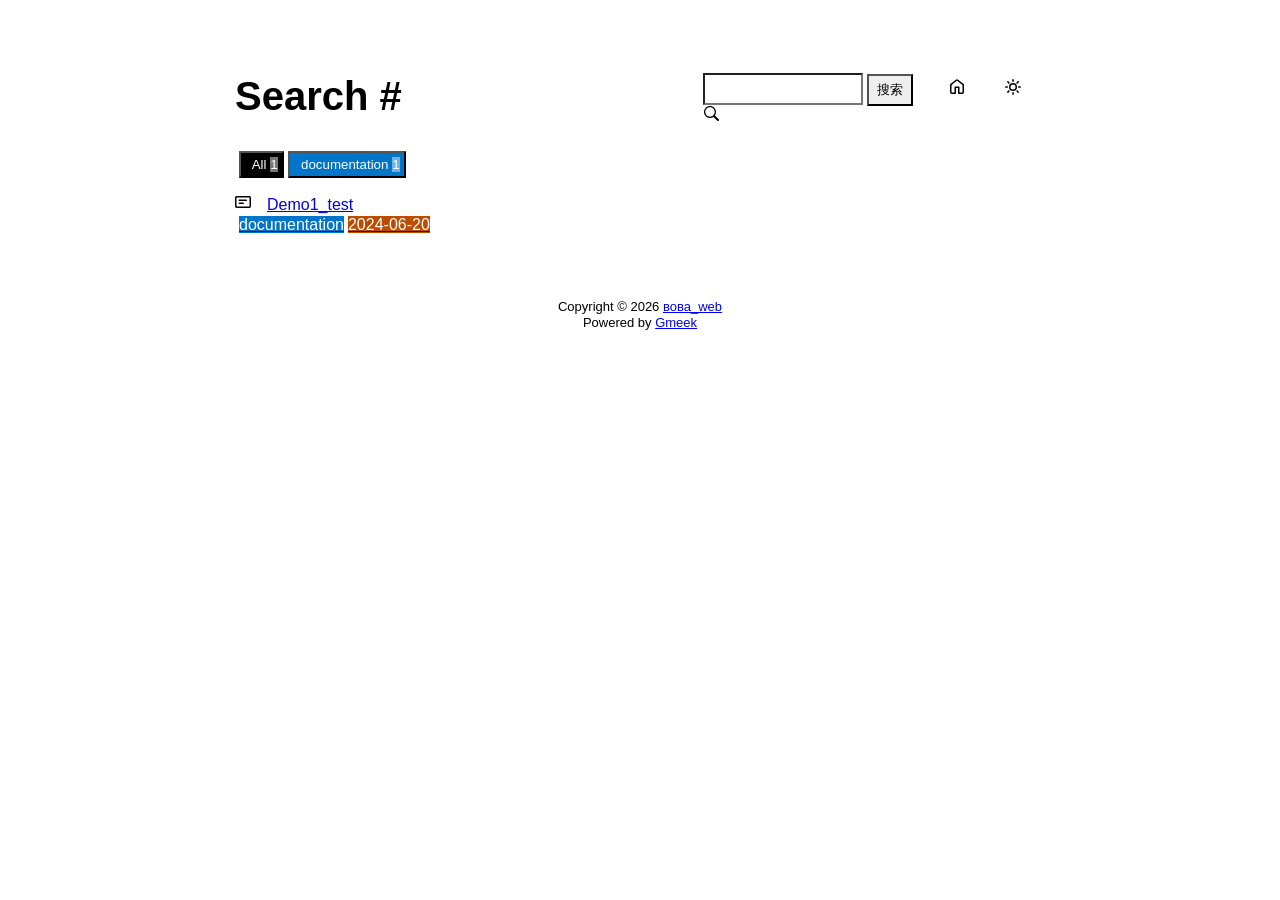
<file: docs/tag.html>
<!DOCTYPE html>
<html data-color-mode="light" data-dark-theme="dark" data-light-theme="light" lang="zh-CN">
<head>
    <meta content="text/html; charset=utf-8" http-equiv="content-type" />
    <meta name="viewport" content="width=device-width,initial-scale=1.0">
    <meta http-equiv="X-UA-Compatible" content="IE=edge">
    <link href='https://mirrors.sustech.edu.cn/cdnjs/ajax/libs/Primer/21.0.7/primer.css' rel='stylesheet' />
    
    <link rel="icon" href="https://static.wikia.nocookie.net/spongebobsquarepants/images/a/ad/Spongebob-squarepants-1-.png/revision/latest?cb=20200215024852&path-prefix=zh"><script>
        let theme = localStorage.getItem("meek_theme") || "light";
        document.documentElement.setAttribute("data-color-mode", theme);
    </script>
<meta name="description" content="вова_web search page">
<title>вова_web - Tag</title>

</head>
<style>
body{box-sizing: border-box;min-width: 200px;max-width: 900px;margin: 20px auto;padding: 45px;font-size: 16px;font-family: sans-serif;line-height: 1.25;}
#header{display:flex;padding-bottom:8px;border-bottom: 1px solid var(--borderColor-muted, var(--color-border-muted));margin-bottom: 16px;}
#footer {margin-top:64px; text-align: center;font-size: small;}

</style>

<style>
.tagTitle{margin:auto 0;font-size:40px;font-weight:bold;overflow:hidden;white-space:nowrap;text-overflow:ellipsis;}
.title-right{display:flex;margin:auto 0 0 auto;}
.title-right .circle{padding: 14px 16px;margin-right:8px;}

.subnav-search{width:222px;margin-top:8px;margin-right:8px;}
.subnav-search-input{width:160px;border-top-right-radius:0px;border-bottom-right-radius:0px;}
.subnav-search button{padding:5px 8px;border-top-left-radius:0px;border-bottom-left-radius:0px;}

.SideNav-icon{margin-right:16px}
.Label{color: #fff;margin-left:4px;}
#taglabel .Label {margin-bottom:8px;}
.Counter{color:#fff;background-color:rgba(234, 238, 242, 0.5)}

.genTime{float: right;}
.d-flex{min-width:0;}
.listTitle{overflow:hidden;white-space:nowrap;text-overflow: ellipsis;max-width: 100%;}
.listLabels{white-space:nowrap;}

@media (max-width: 600px) {
    body { padding: 8px;}
    .tagTitle{display:none;}
    .LabelTime{display:none;}
}
</style>


<body>
    <div id="header">
<span class="tagTitle"><span>Loading</span><span class="AnimatedEllipsis"></span></span>
<div class="title-right">
    <div class="subnav-search">
        <input type="search" class="form-control subnav-search-input float-left" aria-label="Search site" value="" style="height:32px;">
        <button class="btn float-left" type="submit" onclick="javascript:searchShow()">搜索</button>
        <svg class="subnav-search-icon octicon octicon-search" width="16" height="16" viewBox="0 0 16 16" aria-hidden="true">
            <path id="searchSVG" fill-rule="evenodd"></path>
        </svg>
    </div>
    <a href="https://Lhy099.github.io/boba-github.io" id="buttonHome" class="btn btn-invisible circle" title="首页">
        <svg class="octicon" width="16" height="16">
            <path id="pathHome" fill-rule="evenodd"></path>
        </svg>
    </a>
    <a class="btn btn-invisible circle" onclick="modeSwitch()" title="切换主题">
        <svg class="octicon" width="16" height="16" >
            <path id="themeSwitch" fill-rule="evenodd"></path>
        </svg>
    </a>
</div>
</div>
    <div id="content">
<div id="taglabel" style="margin-bottom:8px;"></div>
<nav class="SideNav"></nav>
<div class="notFind" style="display:none;font-size:24px;margin:8px;">Not Find</div>
</div>
    <div id="footer"><div id="footer1">Copyright © <span id="copyrightYear"></span> <a href="https://Lhy099.github.io/boba-github.io">вова_web</a></div>
<div id="footer2">
    <span id="runday"></span><span>Powered by <a href="https://meekdai.com/Gmeek.html" target="_blank">Gmeek</a></span>
</div>

<script>
var now=new Date();
document.getElementById("copyrightYear").innerHTML=now.getFullYear();

if(""!=""){
    var startSite=new Date("");
    var diff=now.getTime()-startSite.getTime();
    var diffDay=Math.floor(diff/(1000*60*60*24));
    document.getElementById("runday").innerHTML="网站运行"+diffDay+"天"+" • ";
}
</script></div>
</body>
<script>
var IconList={'sun': 'M8 10.5a2.5 2.5 0 100-5 2.5 2.5 0 000 5zM8 12a4 4 0 100-8 4 4 0 000 8zM8 0a.75.75 0 01.75.75v1.5a.75.75 0 01-1.5 0V.75A.75.75 0 018 0zm0 13a.75.75 0 01.75.75v1.5a.75.75 0 01-1.5 0v-1.5A.75.75 0 018 13zM2.343 2.343a.75.75 0 011.061 0l1.06 1.061a.75.75 0 01-1.06 1.06l-1.06-1.06a.75.75 0 010-1.06zm9.193 9.193a.75.75 0 011.06 0l1.061 1.06a.75.75 0 01-1.06 1.061l-1.061-1.06a.75.75 0 010-1.061zM16 8a.75.75 0 01-.75.75h-1.5a.75.75 0 010-1.5h1.5A.75.75 0 0116 8zM3 8a.75.75 0 01-.75.75H.75a.75.75 0 010-1.5h1.5A.75.75 0 013 8zm10.657-5.657a.75.75 0 010 1.061l-1.061 1.06a.75.75 0 11-1.06-1.06l1.06-1.06a.75.75 0 011.06 0zm-9.193 9.193a.75.75 0 010 1.06l-1.06 1.061a.75.75 0 11-1.061-1.06l1.06-1.061a.75.75 0 011.061 0z', 'moon': 'M9.598 1.591a.75.75 0 01.785-.175 7 7 0 11-8.967 8.967.75.75 0 01.961-.96 5.5 5.5 0 007.046-7.046.75.75 0 01.175-.786zm1.616 1.945a7 7 0 01-7.678 7.678 5.5 5.5 0 107.678-7.678z', 'sync': 'M1.705 8.005a.75.75 0 0 1 .834.656 5.5 5.5 0 0 0 9.592 2.97l-1.204-1.204a.25.25 0 0 1 .177-.427h3.646a.25.25 0 0 1 .25.25v3.646a.25.25 0 0 1-.427.177l-1.38-1.38A7.002 7.002 0 0 1 1.05 8.84a.75.75 0 0 1 .656-.834ZM8 2.5a5.487 5.487 0 0 0-4.131 1.869l1.204 1.204A.25.25 0 0 1 4.896 6H1.25A.25.25 0 0 1 1 5.75V2.104a.25.25 0 0 1 .427-.177l1.38 1.38A7.002 7.002 0 0 1 14.95 7.16a.75.75 0 0 1-1.49.178A5.5 5.5 0 0 0 8 2.5Z', 'home': 'M6.906.664a1.749 1.749 0 0 1 2.187 0l5.25 4.2c.415.332.657.835.657 1.367v7.019A1.75 1.75 0 0 1 13.25 15h-3.5a.75.75 0 0 1-.75-.75V9H7v5.25a.75.75 0 0 1-.75.75h-3.5A1.75 1.75 0 0 1 1 13.25V6.23c0-.531.242-1.034.657-1.366l5.25-4.2Zm1.25 1.171a.25.25 0 0 0-.312 0l-5.25 4.2a.25.25 0 0 0-.094.196v7.019c0 .138.112.25.25.25H5.5V8.25a.75.75 0 0 1 .75-.75h3.5a.75.75 0 0 1 .75.75v5.25h2.75a.25.25 0 0 0 .25-.25V6.23a.25.25 0 0 0-.094-.195Z', 'search': 'M15.7 13.3l-3.81-3.83A5.93 5.93 0 0 0 13 6c0-3.31-2.69-6-6-6S1 2.69 1 6s2.69 6 6 6c1.3 0 2.48-.41 3.47-1.11l3.83 3.81c.19.2.45.3.7.3.25 0 .52-.09.7-.3a.996.996 0 0 0 0-1.41v.01zM7 10.7c-2.59 0-4.7-2.11-4.7-4.7 0-2.59 2.11-4.7 4.7-4.7 2.59 0 4.7 2.11 4.7 4.7 0 2.59-2.11 4.7-4.7 4.7z', 'post': 'M0 3.75C0 2.784.784 2 1.75 2h12.5c.966 0 1.75.784 1.75 1.75v8.5A1.75 1.75 0 0 1 14.25 14H1.75A1.75 1.75 0 0 1 0 12.25Zm1.75-.25a.25.25 0 0 0-.25.25v8.5c0 .138.112.25.25.25h12.5a.25.25 0 0 0 .25-.25v-8.5a.25.25 0 0 0-.25-.25ZM3.5 6.25a.75.75 0 0 1 .75-.75h7a.75.75 0 0 1 0 1.5h-7a.75.75 0 0 1-.75-.75Zm.75 2.25h4a.75.75 0 0 1 0 1.5h-4a.75.75 0 0 1 0-1.5Z'};
var utterancesLoad=0;

let themeSettings={
    "dark": ["dark","moon","#00f0ff","dark-blue"],
    "light": ["light","sun","#ff5000","github-light"],
    "auto": ["auto","sync","","preferred-color-scheme"]
};
function changeTheme(mode, icon, color, utheme){
    document.documentElement.setAttribute("data-color-mode",mode);
    document.getElementById("themeSwitch").setAttribute("d",value=IconList[icon]);
    document.getElementById("themeSwitch").parentNode.style.color=color;
    if(utterancesLoad==1){utterancesTheme(utheme);}
}
function modeSwitch(){
    let currentMode=document.documentElement.getAttribute('data-color-mode');
    let newMode = currentMode === "light" ? "dark" : currentMode === "dark" ? "auto" : "light";
    localStorage.setItem("meek_theme", newMode);
    if(themeSettings[newMode]){
        changeTheme(...themeSettings[newMode]);
    }
}
function utterancesTheme(theme){
    const message={type:'set-theme',theme: theme};
    const iframe=document.getElementsByClassName('utterances-frame')[0];
    iframe.contentWindow.postMessage(message,'https://utteranc.es');
}
if(themeSettings[theme]){changeTheme(...themeSettings[theme]);}
console.log("\n %c Gmeek last https://github.com/Meekdai/Gmeek \n","padding:5px 0;background:#02d81d;color:#fff");
</script>

<script>
document.getElementById("pathHome").setAttribute("d",IconList["home"]);
document.getElementById("searchSVG").setAttribute("d",IconList["search"]);

tagList=[];
labelsCount={};
jsonData='';
let requestJson="postList.json"
let request=new XMLHttpRequest();
request.open("GET",requestJson);
request.responseType='text';
request.send();
request.onload=function(){
    jsonData=JSON.parse(request.response);
    console.log(jsonData);
    showList(labelsCount);
    setClassDisplay(decodeURI(window.location.hash.slice(1)));
}

function showList(labelsCount){
    let SideNav=document.getElementsByClassName("SideNav")[0];
    SideNav.classList.add("border");
    let taglabel=document.getElementById("taglabel");

    jsonData['labelColorDict']["All"]="#000";
    labelsCount["All"]=0;
    for (let key in jsonData) {
        if (key !== 'labelColorDict' && Array.isArray(jsonData[key]['labels'])) {
            labelsCount["All"]++;
            for (let label of jsonData[key]['labels']) {
                labelsCount[label] = (labelsCount[label] || 0) + 1;
            }
        }
    }

    let sortedLabelsList = Object.keys(labelsCount).sort((a, b) => labelsCount[b] - labelsCount[a]);
    for (let label of sortedLabelsList) {
        tagList.push(label);
        let showLabels = document.createElement("button");
        showLabels.setAttribute("class", "Label");
        showLabels.setAttribute("style", "background-color:" + jsonData['labelColorDict'][label]+";padding:4px;");
        showLabels.innerHTML="&nbsp;&nbsp;"+label+" ";
        showLabels.setAttribute("onclick", "javascript:updateShowTag('" + label + "');");

        let LabelNum=document.createElement("span");
        LabelNum.setAttribute("class","Counter");
        LabelNum.innerHTML=labelsCount[label];
        showLabels.appendChild(LabelNum);
        taglabel.appendChild(showLabels);
    }

    for(i in jsonData){
        if(i!='labelColorDict'){
            let div=document.createElement("div");
            div.setAttribute("class","lists "+jsonData[i]['labels'].join(" "));
            let item=document.createElement("a");
            item.setAttribute("class","SideNav-item d-flex flex-items-center flex-justify-between");
            item.setAttribute("href",jsonData[i]['postUrl']);

            let center=document.createElement("div");
            center.setAttribute("class","d-flex flex-items-center");

            svg=document.createElementNS('http://www.w3.org/2000/svg','svg');
            path=document.createElementNS("http://www.w3.org/2000/svg","path"); 
            span=document.createElement("span");
            svg.setAttributeNS(null,"class","SideNav-icon octicon");
            svg.setAttributeNS(null,"style","width:16px;height:16px");
            path.setAttributeNS(null, "d", IconList["post"]);
            svg.appendChild(path);

            let title=document.createElement("span");
            title.setAttribute("class","listTitle");
            title.innerHTML=jsonData[i]['postTitle'];
            center.appendChild(svg);
            center.appendChild(title);

            let listLabels=document.createElement("div");
            listLabels.setAttribute("class","listLabels");
            
            for(label of jsonData[i]['labels']){
                let LabelName=document.createElement("span");
                LabelName.setAttribute("class","Label LabelName");
                LabelName.setAttribute("style","background-color:"+jsonData['labelColorDict'][label]);
                LabelName.innerHTML=label;
                listLabels.appendChild(LabelName);
            }
            let LabelTime=document.createElement("span");
            LabelTime.setAttribute("class","Label LabelTime");
            LabelTime.setAttribute("style","background-color:"+jsonData[i]['dateLabelColor']);
            LabelTime.innerHTML=jsonData[i]['createdDate'];
            listLabels.appendChild(LabelTime);

            item.appendChild(center);
            item.appendChild(listLabels);
            div.appendChild(item);
            SideNav.appendChild(div);
        }
    }
}

function updateShowTag(label){
    if(window.location.hash.slice(1)!=encodeURI(label)){
        window.location.hash="#"+(label);
        setClassDisplay(label);
    }
}

function setClassDisplay(label){
    let lists = document.getElementsByClassName("lists");
    let tagTitle = document.getElementsByClassName("tagTitle")[0];
    tagTitle.innerHTML="Tag #"+label;
    document.title=label+" - вова_web";
    document.getElementsByClassName("subnav-search-input")[0].value='';
    if(label=="All"){
        for(let i = 0; i < lists.length; i++){lists[i].style.display='block';}
        document.getElementsByClassName("notFind")[0].style.display='none';
    }
    else if(tagList.indexOf(label)!=-1){
        for(let i = 0; i < lists.length; i++){
            lists[i].style.display='none';
        }

        let labels = document.getElementsByClassName(label);
        for(let i = 0; i < labels.length; i++){
            labels[i].style.display='block';
        }
        document.getElementsByClassName("notFind")[0].style.display='none';
    }
    else{
        document.getElementsByClassName("subnav-search-input")[0].value=label;
        searchShow();
    }
}

function searchShow(){
    let lists = document.getElementsByClassName("lists");
    let tagTitle = document.getElementsByClassName("tagTitle")[0];
    let searchInput = document.getElementsByClassName("subnav-search-input")[0].value;
    tagTitle.innerHTML="Search #"+searchInput;
    if(searchInput==''){document.title="Search - вова_web";}
    else{document.title=searchInput+" - вова_web";}
    let a=0;
    window.location.hash="#"+(searchInput);
    for(let i = 0; i < lists.length; i++){
        if(lists[i].childNodes[0].childNodes[0].childNodes[1].innerHTML.toUpperCase().indexOf(searchInput.toUpperCase())==-1){lists[i].style.display='none';}
        else{lists[i].style.display='block';a=a+1;}
    }
    if(a==0){
        let notFind=document.getElementsByClassName("notFind")[0];
        notFind.style.display='block';
        notFind.innerHTML='Not Find "'+searchInput+'"';
    }
    else{document.getElementsByClassName("notFind")[0].style.display='none';}
}

</script>

</html>
</file>
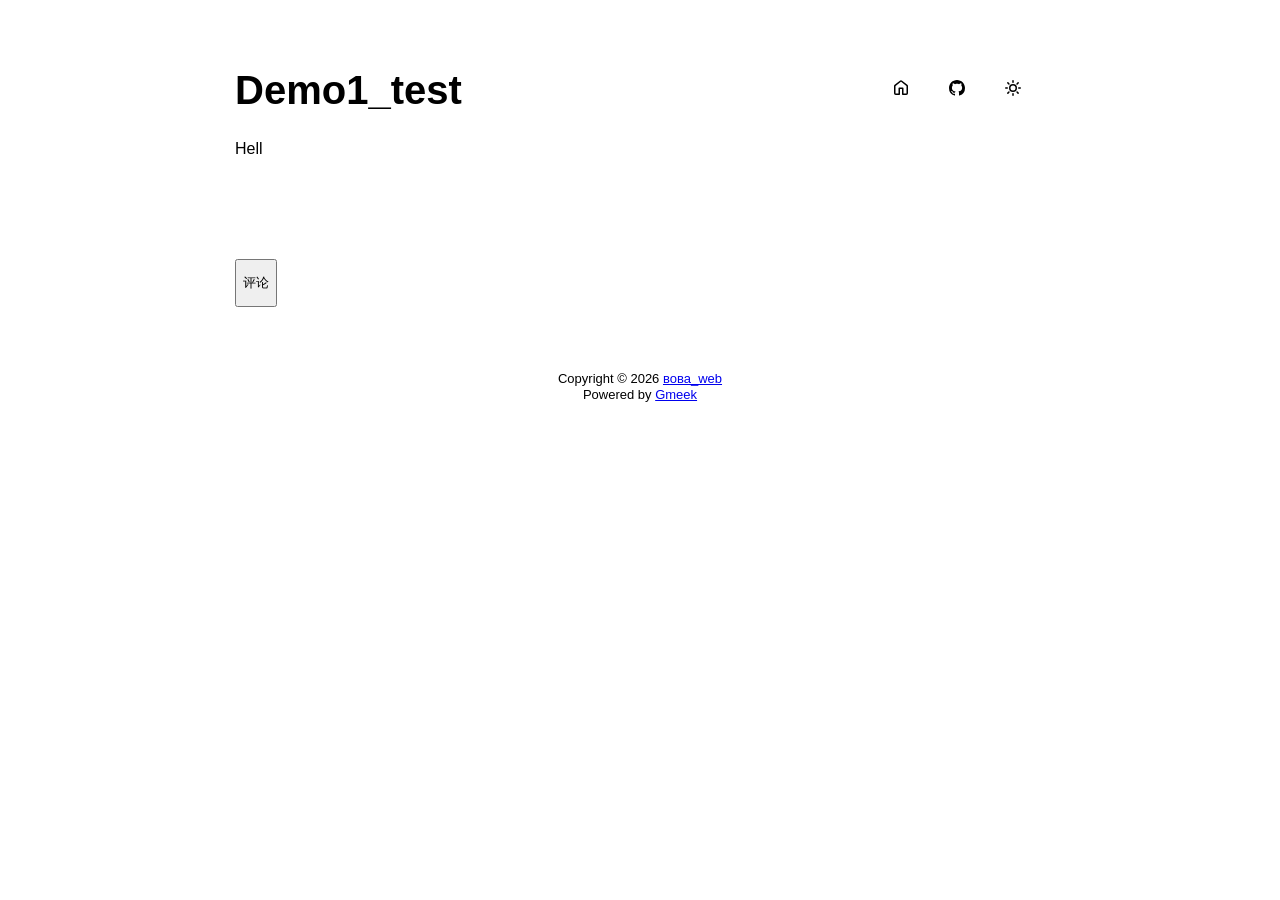
<file: docs/post/Demo1_test.html>
<!DOCTYPE html>
<html data-color-mode="light" data-dark-theme="dark" data-light-theme="light" lang="zh-CN">
<head>
    <meta content="text/html; charset=utf-8" http-equiv="content-type" />
    <meta name="viewport" content="width=device-width,initial-scale=1.0">
    <meta http-equiv="X-UA-Compatible" content="IE=edge">
    <link href='https://mirrors.sustech.edu.cn/cdnjs/ajax/libs/Primer/21.0.7/primer.css' rel='stylesheet' />
    
    <link rel="icon" href="https://static.wikia.nocookie.net/spongebobsquarepants/images/a/ad/Spongebob-squarepants-1-.png/revision/latest?cb=20200215024852&path-prefix=zh"><script>
        let theme = localStorage.getItem("meek_theme") || "light";
        document.documentElement.setAttribute("data-color-mode", theme);
    </script>
<meta name="description" content="Hell。">
<meta property="og:title" content="Demo1_test">
<meta property="og:description" content="Hell。">
<meta property="og:type" content="article">
<meta property="og:url" content="https://Lhy099.github.io/boba-github.io/post/Demo1_test.html">
<meta property="og:image" content="https://static.wikia.nocookie.net/spongebobsquarepants/images/a/ad/Spongebob-squarepants-1-.png/revision/latest?cb=20200215024852&path-prefix=zh">
<title>Demo1_test</title>



</head>
<style>
body{box-sizing: border-box;min-width: 200px;max-width: 900px;margin: 20px auto;padding: 45px;font-size: 16px;font-family: sans-serif;line-height: 1.25;}
#header{display:flex;padding-bottom:8px;border-bottom: 1px solid var(--borderColor-muted, var(--color-border-muted));margin-bottom: 16px;}
#footer {margin-top:64px; text-align: center;font-size: small;}

</style>

<style>
.postTitle{margin: auto 0;font-size:40px;font-weight:bold;}
.title-right{display:flex;margin:auto 0 0 auto;}
.title-right .circle{padding: 14px 16px;margin-right:8px;}
#postBody{border-bottom: 1px solid var(--color-border-default);padding-bottom:36px;}
#postBody hr{height:2px;}
#cmButton{height:48px;margin-top:48px;}
#comments{margin-top:64px;}
.g-emoji{font-size:24px;}
@media (max-width: 600px) {
    body {padding: 8px;}
    .postTitle{font-size:24px;}
}

</style>




<body>
    <div id="header">
<h1 class="postTitle">Demo1_test</h1>
<div class="title-right">
    <a href="https://Lhy099.github.io/boba-github.io" id="buttonHome" class="btn btn-invisible circle" title="首页">
        <svg class="octicon" width="16" height="16">
            <path id="pathHome" fill-rule="evenodd"></path>
        </svg>
    </a>
    
    <a href="https://github.com/Lhy099/boba-github.io/issues/1" target="_blank" class="btn btn-invisible circle" title="Issue">
        <svg class="octicon" width="16" height="16">
            <path id="pathIssue" fill-rule="evenodd"></path>
        </svg>
    </a>
    

    <a class="btn btn-invisible circle" onclick="modeSwitch();" title="切换主题">
        <svg class="octicon" width="16" height="16" >
            <path id="themeSwitch" fill-rule="evenodd"></path>
        </svg>
    </a>

</div>
</div>
    <div id="content">
<div class="markdown-body" id="postBody"><p>Hell</p></div>
<div style="font-size:small;margin-top:8px;float:right;"></div>

<button class="btn btn-block" type="button" onclick="openComments()" id="cmButton">评论</button>
<div class="comments" id="comments"></div>

</div>
    <div id="footer"><div id="footer1">Copyright © <span id="copyrightYear"></span> <a href="https://Lhy099.github.io/boba-github.io">вова_web</a></div>
<div id="footer2">
    <span id="runday"></span><span>Powered by <a href="https://meekdai.com/Gmeek.html" target="_blank">Gmeek</a></span>
</div>

<script>
var now=new Date();
document.getElementById("copyrightYear").innerHTML=now.getFullYear();

if(""!=""){
    var startSite=new Date("");
    var diff=now.getTime()-startSite.getTime();
    var diffDay=Math.floor(diff/(1000*60*60*24));
    document.getElementById("runday").innerHTML="网站运行"+diffDay+"天"+" • ";
}
</script></div>
</body>
<script>
var IconList={'sun': 'M8 10.5a2.5 2.5 0 100-5 2.5 2.5 0 000 5zM8 12a4 4 0 100-8 4 4 0 000 8zM8 0a.75.75 0 01.75.75v1.5a.75.75 0 01-1.5 0V.75A.75.75 0 018 0zm0 13a.75.75 0 01.75.75v1.5a.75.75 0 01-1.5 0v-1.5A.75.75 0 018 13zM2.343 2.343a.75.75 0 011.061 0l1.06 1.061a.75.75 0 01-1.06 1.06l-1.06-1.06a.75.75 0 010-1.06zm9.193 9.193a.75.75 0 011.06 0l1.061 1.06a.75.75 0 01-1.06 1.061l-1.061-1.06a.75.75 0 010-1.061zM16 8a.75.75 0 01-.75.75h-1.5a.75.75 0 010-1.5h1.5A.75.75 0 0116 8zM3 8a.75.75 0 01-.75.75H.75a.75.75 0 010-1.5h1.5A.75.75 0 013 8zm10.657-5.657a.75.75 0 010 1.061l-1.061 1.06a.75.75 0 11-1.06-1.06l1.06-1.06a.75.75 0 011.06 0zm-9.193 9.193a.75.75 0 010 1.06l-1.06 1.061a.75.75 0 11-1.061-1.06l1.06-1.061a.75.75 0 011.061 0z', 'moon': 'M9.598 1.591a.75.75 0 01.785-.175 7 7 0 11-8.967 8.967.75.75 0 01.961-.96 5.5 5.5 0 007.046-7.046.75.75 0 01.175-.786zm1.616 1.945a7 7 0 01-7.678 7.678 5.5 5.5 0 107.678-7.678z', 'sync': 'M1.705 8.005a.75.75 0 0 1 .834.656 5.5 5.5 0 0 0 9.592 2.97l-1.204-1.204a.25.25 0 0 1 .177-.427h3.646a.25.25 0 0 1 .25.25v3.646a.25.25 0 0 1-.427.177l-1.38-1.38A7.002 7.002 0 0 1 1.05 8.84a.75.75 0 0 1 .656-.834ZM8 2.5a5.487 5.487 0 0 0-4.131 1.869l1.204 1.204A.25.25 0 0 1 4.896 6H1.25A.25.25 0 0 1 1 5.75V2.104a.25.25 0 0 1 .427-.177l1.38 1.38A7.002 7.002 0 0 1 14.95 7.16a.75.75 0 0 1-1.49.178A5.5 5.5 0 0 0 8 2.5Z', 'home': 'M6.906.664a1.749 1.749 0 0 1 2.187 0l5.25 4.2c.415.332.657.835.657 1.367v7.019A1.75 1.75 0 0 1 13.25 15h-3.5a.75.75 0 0 1-.75-.75V9H7v5.25a.75.75 0 0 1-.75.75h-3.5A1.75 1.75 0 0 1 1 13.25V6.23c0-.531.242-1.034.657-1.366l5.25-4.2Zm1.25 1.171a.25.25 0 0 0-.312 0l-5.25 4.2a.25.25 0 0 0-.094.196v7.019c0 .138.112.25.25.25H5.5V8.25a.75.75 0 0 1 .75-.75h3.5a.75.75 0 0 1 .75.75v5.25h2.75a.25.25 0 0 0 .25-.25V6.23a.25.25 0 0 0-.094-.195Z', 'github': 'M8 0c4.42 0 8 3.58 8 8a8.013 8.013 0 0 1-5.45 7.59c-.4.08-.55-.17-.55-.38 0-.27.01-1.13.01-2.2 0-.75-.25-1.23-.54-1.48 1.78-.2 3.65-.88 3.65-3.95 0-.88-.31-1.59-.82-2.15.08-.2.36-1.02-.08-2.12 0 0-.67-.22-2.2.82-.64-.18-1.32-.27-2-.27-.68 0-1.36.09-2 .27-1.53-1.03-2.2-.82-2.2-.82-.44 1.1-.16 1.92-.08 2.12-.51.56-.82 1.28-.82 2.15 0 3.06 1.86 3.75 3.64 3.95-.23.2-.44.55-.51 1.07-.46.21-1.61.55-2.33-.66-.15-.24-.6-.83-1.23-.82-.67.01-.27.38.01.53.34.19.73.9.82 1.13.16.45.68 1.31 2.69.94 0 .67.01 1.3.01 1.49 0 .21-.15.45-.55.38A7.995 7.995 0 0 1 0 8c0-4.42 3.58-8 8-8Z'};
var utterancesLoad=0;

let themeSettings={
    "dark": ["dark","moon","#00f0ff","dark-blue"],
    "light": ["light","sun","#ff5000","github-light"],
    "auto": ["auto","sync","","preferred-color-scheme"]
};
function changeTheme(mode, icon, color, utheme){
    document.documentElement.setAttribute("data-color-mode",mode);
    document.getElementById("themeSwitch").setAttribute("d",value=IconList[icon]);
    document.getElementById("themeSwitch").parentNode.style.color=color;
    if(utterancesLoad==1){utterancesTheme(utheme);}
}
function modeSwitch(){
    let currentMode=document.documentElement.getAttribute('data-color-mode');
    let newMode = currentMode === "light" ? "dark" : currentMode === "dark" ? "auto" : "light";
    localStorage.setItem("meek_theme", newMode);
    if(themeSettings[newMode]){
        changeTheme(...themeSettings[newMode]);
    }
}
function utterancesTheme(theme){
    const message={type:'set-theme',theme: theme};
    const iframe=document.getElementsByClassName('utterances-frame')[0];
    iframe.contentWindow.postMessage(message,'https://utteranc.es');
}
if(themeSettings[theme]){changeTheme(...themeSettings[theme]);}
console.log("\n %c Gmeek last https://github.com/Meekdai/Gmeek \n","padding:5px 0;background:#02d81d;color:#fff");
</script>

<script>
document.getElementById("pathHome").setAttribute("d",IconList["home"]);
document.getElementById("pathIssue").setAttribute("d",IconList["github"]);



function openComments(){
    cm=document.getElementById("comments");
    cmButton=document.getElementById("cmButton");
    cmButton.innerHTML="loading";
    span=document.createElement("span");
    span.setAttribute("class","AnimatedEllipsis");
    cmButton.appendChild(span);

    script=document.createElement("script");
    script.setAttribute("src","https://utteranc.es/client.js");
    script.setAttribute("repo","Lhy099/boba-github.io");
    script.setAttribute("issue-term","title");
    
    if(localStorage.getItem("meek_theme")=="dark"){script.setAttribute("theme","dark-blue");}
    else if(localStorage.getItem("meek_theme")=="light") {script.setAttribute("theme","github-light");}
    else{script.setAttribute("theme","preferred-color-scheme");}
    
    script.setAttribute("crossorigin","anonymous");
    script.setAttribute("async","");
    cm.appendChild(script);

    int=self.setInterval("iFrameLoading()",200);
}

function iFrameLoading(){
    var utterances=document.getElementsByClassName('utterances');
    if(utterances.length==1){
        if(utterances[0].style.height!=""){
            utterancesLoad=1;
            int=window.clearInterval(int);
            document.getElementById("cmButton").style.display="none";
            console.log("utterances Load OK");
        }
    }
}



</script>


</html>
</file>
